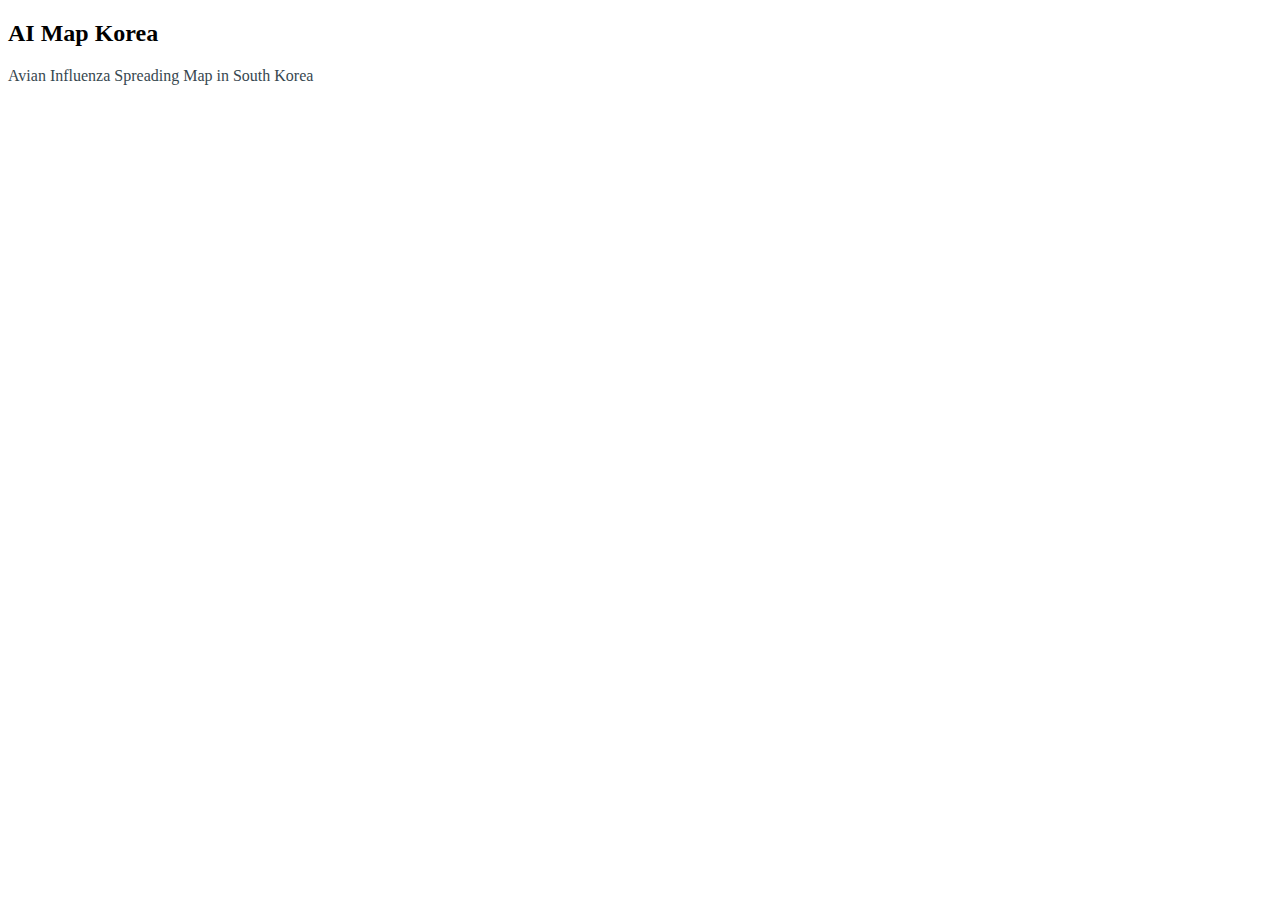
<file: hello-world.html>
<!DOCTYPE html>
<html>
	<head>
		<meta charset="utf-8">
		 <style>
		    svg { background-color: #B3E5FC; }
		    svg .municipality { fill: #fff;  }
		    svg .municipality:hover { stroke: #004D40; }
		    svg .municipality.p0 { fill: rgb(247,251,255); }
		    svg .municipality.p1 { fill: rgb(222,235,247); }
		    svg .municipality.p2 { fill: rgb(198,219,239); }
		    svg .municipality.p3 { fill: rgb(158,202,225); }
		    svg .municipality.p4 { fill: rgb(107,174,214); }
		    svg .municipality.p5 { fill: rgb(66,146,198); }
		    svg .municipality.p6 { fill: rgb(33,113,181); }
		    svg .municipality.p7 { fill: rgb(8,81,156); }
		    svg .municipality.p8 { fill: rgb(8,48,107); }
	    </style>
	</head>
	<body>
		<h2>AI Map Korea</h2>
		<p style="color: #37474F;">Avian Influenza Spreading Map in South Korea</p>
		<div id="chart"></div>
		<script src="https://d3js.org/d3.v3.min.js"></script>
		<script src="https://d3js.org/topojson.v1.min.js"></script>
		<script src="https://d3js.org/queue.v1.min.js"></script>
		<script>
		
		var width = 600, height=700;
		var svg = d3.select("#chart").append("svg")
					.attr("width", width).attr("height",height);
				
					
			var projection = d3.geo.mercator()
							.center([128, 36])
							.scale(5000)
							.translate([width/2, height/2]);
			
			var path = d3.geo.path()
							.projection(projection);
							
							
			var quantize = d3.scale.quantize()
				.domain([0, 1000])
				.range(d3.range(9).map(function(i){
					return "p" + i;
				}));
				
			var popByName = d3.map();
			
			queue()
				.defer(d3.json, "/korea_map/kostat/2013/json/skorea_submunicipalities_topo_simple.json")
				.await(ready);
				
			function ready(error, data){
				var features = topojson.feature(data, data.objects["skorea_submunicipalities_geo"]).features;
				svg.selectAll("path")
					.data(features)
					.enter().append("path")
					.attr("class", function(d){return "municipality " + quantize(popByName.get(d.properties.name));})
					.attr("d", path)
					.attr("id", function(d) {return d.properties.name; });
				
			
				
				
				d3.csv("/amount.csv", function(data) {
					
					//var circles = new Array();
					
					data.forEach(function(d) {
					
						var amount_ratio = 0;
						var amount_int = parseInt(d.amount);
						
						if (amount_int < 10000){
							
							amount_ratio = 1;
						}
						if (10000 <= amount_int && amount_int < 40000){
							
							amount_ratio = 2;
						}
						if (40000 <= amount_int && amount_int < 90000){
							
							amount_ratio = 3;
						}
						if (90000 <= amount_int && amount_int < 160000){
							
							amount_ratio = 4;
						}
						if (160000 <= amount_int && amount_int < 250000){
							
							amount_ratio = 5;
						}
						if (250000 <= amount_int){
							
							amount_ratio = 6;
						}
						//console.log(amount_ratio);
						//circles.push([d.lgn, d.lat, amount_ratio] );
						//console.log(circles);
						//console.log(projection([d.lgn, d.lat]));
						var bird_color;
						
						if(d.bird.includes("계") || d.bird.includes("닭")){
							
							bird_color = "rgba(255 , 0 ,0, 0.3)";
							
						}else if (d.bird.includes("오리")){
							
							bird_color = "rgba(0 , 0 ,255, 0.3)";
							
						}else if (d.bird.includes("메추")){
							bird_color = "rgba(0 , 255 , 0, 0.3)";
						}else {
							console.log(d.bird);
							bird_color = "rgba(0, 0, 0, 1)";
						}
							
						
						d3.select("svg").append("circle").attr("cx", projection([d.lgn, d.lat])[0])
															.attr("cy", projection([d.lgn, d.lat])[1])
															.attr("r", amount_ratio)
															.attr("fill", bird_color);
	
					});
					
	
				/*
				svg.selectAll("circle")
				.data(circles).enter()
				.append("circle")
				.attr("cx", function (d) { return projection(d)[0]; })
				.attr("cy", function (d) { return projection(d)[1]; })
				.attr("r", 1)
				.attr("fill", "#f44336");
				*/
				//.attr("stroke", "#f44336").attr("stroke-width", "1")
				
				});
				
				
			}
			
			
			
		
		</script>
		
		
	</body>
</html>
</file>
